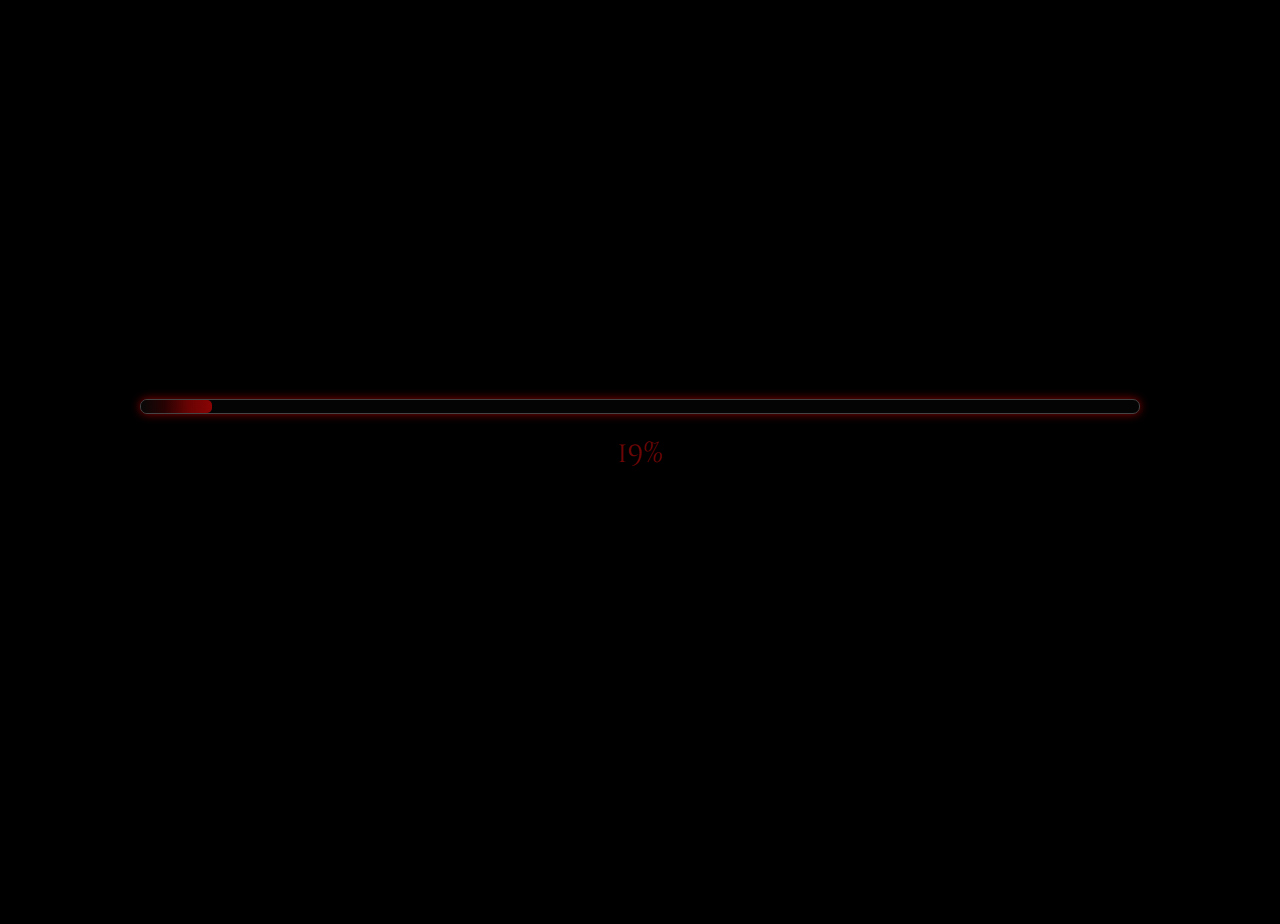
<file: index.html>
<!DOCTYPE html>
<html lang="en">
  <head>
    <meta charset="UTF-8" />
    <meta name="viewport" content="width=device-width, initial-scale=1.0" />
    <title>The Deathless King</title>
    <link rel="stylesheet" href="styles.css" />
    <script
      src="https://cdnjs.cloudflare.com/ajax/libs/gsap/3.11.5/gsap.min.js"
      defer
    ></script>
    <script src="script.js" defer></script>
  </head>

  <body>


    <div id="loading-screen" class="loading-screen">
      <div class="loading-screen__bar">
        <div class="loading-screen__progress"></div>
      </div>
      <p class="loading-screen__percentage">0%</p>
    </div>

    <h1 class="title">The Deathless King</h1>

    <img
    src="./assets/images/test2.webp"
    alt="Main Villain"
    class="about__image"
  />
    <div class="about">
     
   
      <div class="about__container">
        <p class="about__description">
          <span class="drop-cap">G</span>reetings, wanderer.</p> 
          <p class="about__description"><span class="drop-cap">B</span>y some strange twist of fate, you have found
          your way into this forsaken realm—a game woven from the dark threads
          of Eastern European lore and myth. </p>
          <p class="about__description"><span class="drop-cap">I</span> am the all-seeing presence that
          presides over this place, and I bid you to sit by the flickering
          firelight. Here, you shall walk in the footsteps of heroes from
          ancient tales, though be warned: each choice you make shall carve your
          fate, and every step shall be fraught with peril and mystery.</p>
          <p class="about__description"><span class="drop-cap">Y</span>our
          destiny lies before you.</p>
          <p class="about__description"><span class="drop-cap">D</span>are you proceed?
        </p>
      </div>
    </div>

    <form class="form" id="form">
      <label for="player-name">Please introduce yourself:</label>
      <input
        type="text"
        id="player-name"
        name="player-name"
        placeholder="They call me..."
        required
      />
      <button type="button" id="start-game-button" class="start-button">Start Game</button>
    </form>

  </body>

</html>
</file>
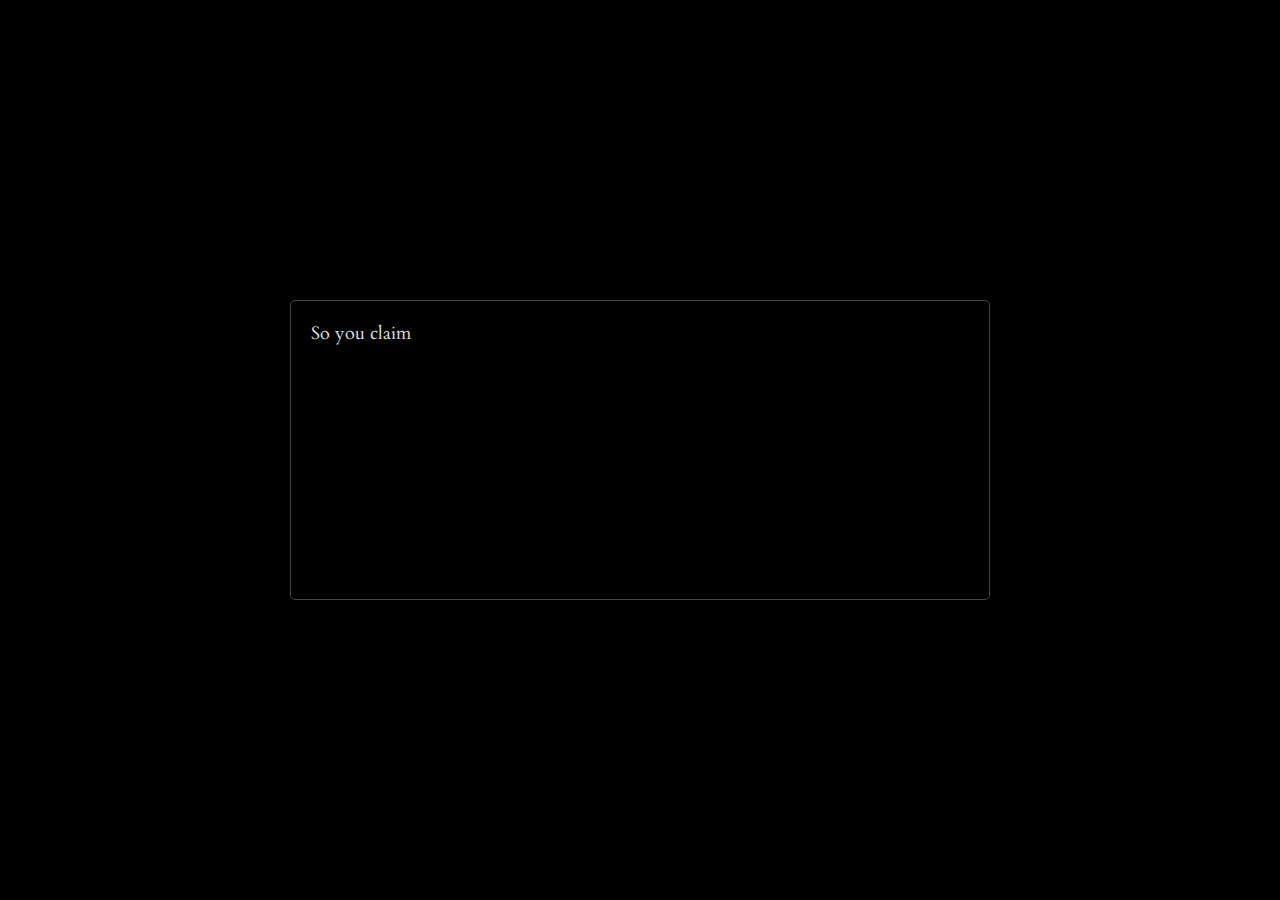
<file: game.html>
<!DOCTYPE html>
<html lang="en">
  <head>
    <meta charset="UTF-8" />
    <meta name="viewport" content="width=device-width, initial-scale=1.0" />
    <title>The Deathless King</title>
    <link rel="stylesheet" href="game.css" />
    <script
      src="https://cdnjs.cloudflare.com/ajax/libs/gsap/3.11.5/gsap.min.js"
      defer
    ></script>
  </head>

  <body>
    <div class="game-space">
    <div class="inventory" id="inventory">
      <h3 class="inventory__heading">Inventory</h3>
      <ul id="inventory-list"></ul>
    </div>
    <div class="game-container">
      <div class="game-container__text" id="game-container__text"></div>
      <div class="game-container__buttons" id="game-container__buttons"></div>
    </div>
  </div>

    <script src="game.js"></script>
  </body>
</html>
</file>
<file: styles.css>
@import url("https://fonts.googleapis.com/css2?family=Alice&family=Cardo:ital,wght@0,400;0,700;1,400&family=Cinzel+Decorative:wght@400;700;900&display=swap");

* {
  box-sizing: border-box;
}

body {
  /* font-family: "Courier New", monospace; */
  font-family: "Cinzel Decorative", serif;
  background-color: #000000;
  color: #e0e0e0;
  display: flex;
  flex-direction: column;
  align-items: center;
  min-height: 100vh;
  /* margin-top: 1rem;  */
  /* increase if needed image moved */
  margin-bottom: 1rem;
  overflow: hidden;
  justify-content: center;
}

.title {
  font-size: 2.5em;
  margin: 10px;
  text-align: center;
  font-family: "Cinzel Decorative", serif;
  font-display: swap;
  font-weight: 400;
  color: #000000;
  text-shadow: 0 0 5px #ae0808, 0 0 10px #ae0606, 0 0 15px #5f0606,
    0 0 20px #ff0000, 0 0 30px #ff0000, 0 0 40px #ff0000;
}

.about {
  display: flex;
  flex-direction: column;
  align-items: center;
}

.about__image {
  /* width: 25%;
  height: 25%;
  border: 1px solid #444;
  border-radius: 5px; */

  position: fixed;
  top: 50;
  right: 50;
  width: 70%;
  height: auto;
  z-index: -100;
  filter: contrast(150%) grayscale(100%) brightness(30%);

  /* border: 1px solid #444; */

  /*     
    box-shadow: 0 0 30px 15px rgba(248, 246, 246, 0.6);  */
}

/* 
.about__image2 {
  position: fixed; 
  bottom: 0; 
  left: 0; 
  width: 25%; 
  height: auto; 
  z-index: -100; 
  transform: scaleX(-1);
  border: 1px solid #444;
  box-shadow: 0 0 30px 15px rgba(248, 246, 246, 0.6); 
} */

.about__container {
  width: 100%;
  max-width: 700px;
  height: auto;
  overflow: hidden;

  /* background-color: #353131;
padding: 10px;
opacity: 0.8;
  display: inline-block;
  text-shadow: 1px 1px 3px rgba(255, 255, 255, 0.6); */
}

.about__description {
  font-size: 1.2em;
  text-align: center;
  font-family: "Cardo", serif;
  caret-color: transparent;

  /* text-shadow: 0 0 5px white, 0 0 10px white; */
}

.drop-cap {
  font-size: 1.7em;
  padding: 0;
  line-height: 1;
  /* color:#5f0606; */
}

.form {
  display: flex;
  flex-direction: column;
  align-items: center;
  border: 1px solid #acaaaa;
  border-radius: 5px;
  padding: 1rem;
  font-family: "Alice", serif;
  font-weight: 400;
  font-size: 1.1rem;
  width: 40%;
  letter-spacing: 1px;
}

label {
  padding: 0.5rem;
}

#player-name {
  background-color: rgb(0, 0, 0);
}

input::placeholder {
  font-family: "Alice", serif;
  font-weight: 400;
  letter-spacing: 1px;
}

input[type="text"] {
  padding: 10px;
  margin: 10px 0;
  border: 1px solid #444;
  border-radius: 5px;
  /* background-color: #222; */
  color: #e0e0e0;
  width: 45%;
}

input:focus {
  outline: none;
  border-color: #d5d5d5;
}

.loading-screen {
  position: fixed;
  top: 0;
  left: 0;
  width: 100%;
  height: 100%;
  background-color: #000000;
  color: #e0e0e0;
  display: flex;
  flex-direction: column;
  justify-content: center;
  align-items: center;
  z-index: 10;
}

.loading-screen__bar {
  width: 80%;
  height: 20px;
  background-color: #333;
  border-radius: 5px;
  overflow: hidden;
  position: relative;
}

.loading-screen__progress {
  display: block;
  height: 100%;
  background-color: #c7c9c8;
  position: absolute;
  left: 0;
  width: 0;
  transition: width 0.3s ease;
  border-radius: 5px;
}

.loading-screen__percentage {
  margin-top: 10px;
  font-size: 18px;
}

button {
  padding: 10px 20px;
  margin: 5px;
  background-color: #333;
  color: #e0e0e0;
  border: 1px solid #444;
  border-radius: 5px;
  cursor: pointer;
  transition: background-color 0.3s;
}

button:hover {
  background-color: #555;
}

button:active {
  background-color: #777;
}

.start-button {
  width: 45%;
  background-color: black;
  font-family: "Alice", serif;
  font-size: 1em;
}

.start-button:hover {
  background-color: #850505;
}

.game-container {
  width: 80%;
  max-width: 600px;
  min-height: 300px;
  padding: 20px;
  background-color: #222;
  border-radius: 5px;
  border: 1px solid #444;
  display: none;
}

.game-container__game-container__text {
  font-size: 1.1em;
  margin-bottom: 20px;
  line-height: 1.5;
  white-space: pre-wrap;
}

.game-container__game-container__buttons {
  display: flex;
  flex-direction: column;
}

.game-container__choice-button {
  background-color: #333;
  color: #e0e0e0;
  padding: 10px;
  margin: 5px 0;
  border: 1px solid #444;
  text-align: left;
  cursor: pointer;
  transition: background-color 0.3s;
}

.game-container__choice-button:hover {
  background-color: #555;
}

.game-container__choice-button:focus {
  outline: none;
  border-color: #888;
}

.loading-screen__bar {
  width: 100%;
  max-width: 1000px;
  height: 15px;
  border: 1px solid #454444;
  box-shadow: 0 0 10px rgb(138, 1, 1);
  background-color: #040404;
  border-radius: 7px;
  overflow: hidden;
  position: relative;
}

/* Loading bar progress */
.loading-screen__progress {
  background: linear-gradient(90deg, #080808, #280202, #690303, #8a0404);
  animation: glowing 2s linear infinite;
}

/* Glowing animation for progress bar */
@keyframes glowing {
  0% {
    background-position: 0% 50%;
  }
  50% {
    background-position: 100% 50%;
  }
  100% {
    background-position: 0% 50%;
  }
}

/* Percentage text */
.loading-screen__percentage {
  margin-top: 20px;
  font-size: 1.8em;
  color: #6d0606;
}
</file>
<file: game.css>
@import url("https://fonts.googleapis.com/css2?family=Alice&family=Cardo:ital,wght@0,400;0,700;1,400&family=Cinzel+Decorative:wght@400;700;900&display=swap");

* {
  margin: 0;
  padding: 0;
  box-sizing: border-box;
}

body {
  font-family: "Cardo", serif;
  background-color: #000000;
  color: #e0e0e0;
  display: flex;
  justify-content: center;
  align-items: center;
  height: 100vh;
}

.game-space {
  display: flex;
  flex-direction: row;
  justify-content: center;
  align-items: flex-start;
  width: 100%;

}


.inventory {
  border-right: 1px solid #444; 
  flex-direction: column; 
  display: none;
  position: fixed;
  top: 0;
  left: 0;


  padding: 1rem;
  width: 200px; 
  height: 100vh; 
  overflow-y: auto; 
}

.inventory.visible {
  display: flex;
}

.inventory ul {
  list-style-type: none;
  padding: 0;
}

.inventory__heading {
  color:#7e0606;
}

.game-container {

  max-width: 700px; 
  width: 100%;
  min-height: 300px;
  padding: 20px;
  background-color: #000000;
  border-radius: 5px;
  border: 1px solid #444;
  display: flex;
  flex-direction: column;
  justify-content: space-between;
}

.game-container__text {
  font-size: 1.1em;
  margin-bottom: 20px;
  line-height: 1.5;
  white-space: pre-wrap;
}

.game-container__buttons {
  display: flex;
  gap: 10px;
  justify-content: center;
}

.game-container__choice-button {
  display: flex;
  align-items: center;
  flex-direction: column;
  background-color: transparent;
  color: #e0e0e0;
  padding: 10px;
  border: 1px solid #444;
  border-radius: 5px;
  width: 130px;
  text-align: center;
  cursor: pointer;
  transition: background-color 0.3s;
  gap: 0.5rem;
  font-family: "Alice", serif;
  font-size: 0.9rem;
  justify-content: center;
}

.game-container__choice-button:hover {
  background-color: #6c0606;
}

.button-image {
  width: 40px;
  height: 40px;
  margin-bottom: 5px;
  filter: invert(1);
}
</file>
